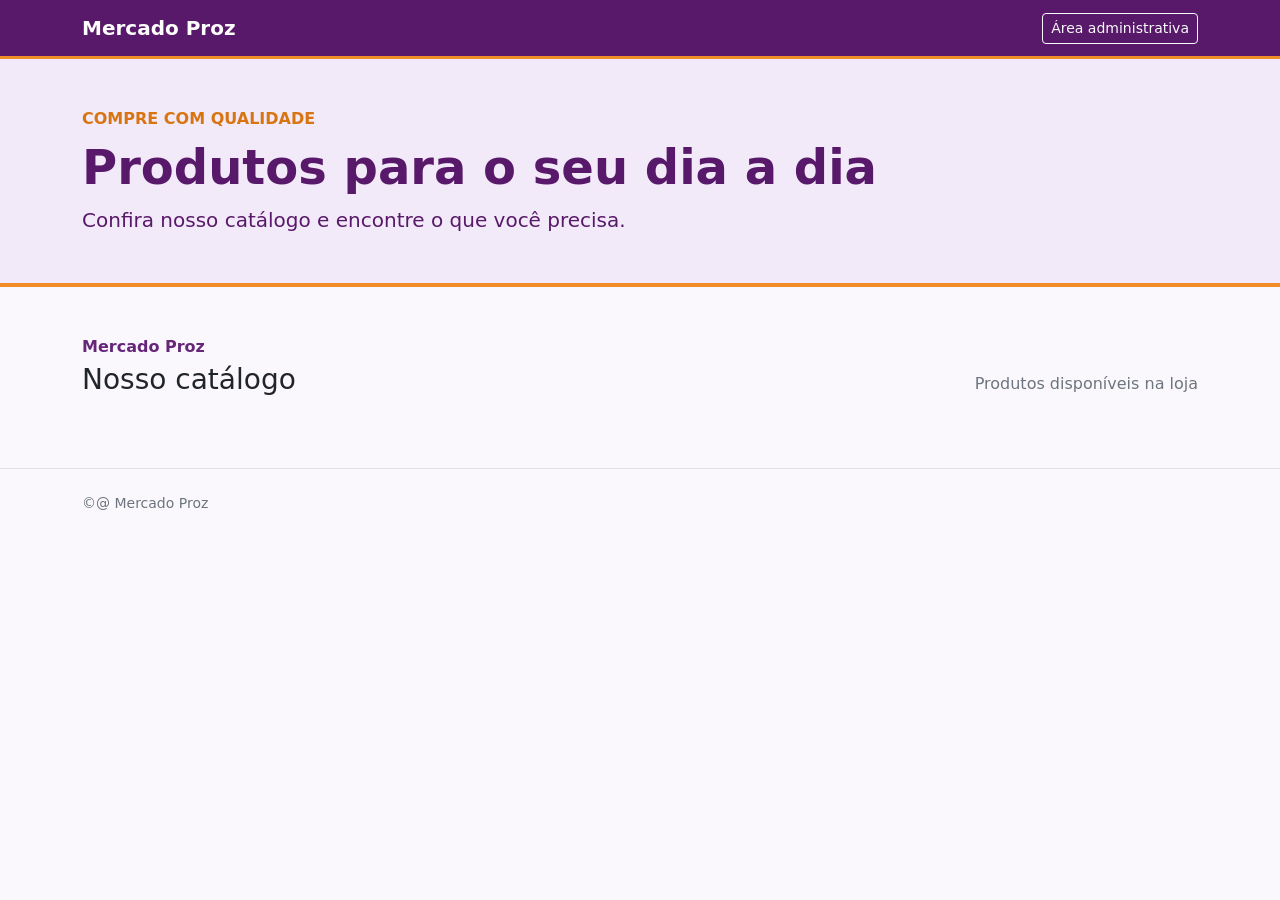
<file: index.html>
<!DOCTYPE html>
<html lang="pt-BR">
<head>
    <meta charset="UTF-8">
    <meta name="viewport" content="width=device-width, initial-scale=1.0">
    <meta name="description" content="Confira os produtos disponíveis no Mercado Proz.">
    <link href="https://cdn.jsdelivr.net/npm/bootstrap@5.3.3/dist/css/bootstrap.min.css" rel="stylesheet">
    <link rel="stylesheet" href="style.css">
    <link rel="icon" href="../favicon_io%20(1)/favicon.ico" type="image/x-icon">
    <link rel="apple-touch-icon" href="../favicon_io%20(1)/apple-touch-icon.png">
    <title>Mercado Proz</title>
</head>
<body>
    <div class="home-page">
        <nav class="navbar navbar-expand-lg navbar-dark bg-primary">
            <div class="container">
                <a class="navbar-brand fw-bold" href="index.html">Mercado Proz</a>
                <a class="btn btn-outline-light btn-sm" href="admin.html">Área administrativa</a>
            </div>
        </nav>
        <main>
            <section class="home-hero">
                <div class="container py-5">
                    <p class="text-uppercase fw-semibold mb-2">Compre com qualidade</p>
                    <h1 class="display-5 fw-bold">Produtos para o seu dia a dia</h1>
                    <p class="lead mb-0">Confira nosso catálogo e encontre o que você precisa.</p>
                </div>
            </section>
            <section class="container py-5" aria-labelledby="catalogo-titulo">
                <div class="d-flex flex-column flex-sm-row justify-content-between align-items-sm-end gap-2 mb-4">
                    <div>
                        <p class="text-primary fw-semibold mb-1">Mercado Proz</p>
                        <h2 class="h3 mb-0" id="catalogo-titulo">Nosso catálogo</h2>
                    </div>
                    <p class="text-secondary mb-0">Produtos disponíveis na loja</p>
                </div>

                <div class="catalog-grid" id="lista-produtos" aria-live="polite"></div>
            </section>
        </main>
        <footer class="border-top py-4">
            <div class="container text-secondary small">
                &copy;@ Mercado Proz
            </div>
        </footer>
    </div>
    <script src="scriptIndex.js"></script>
</body>
</html>
</file>
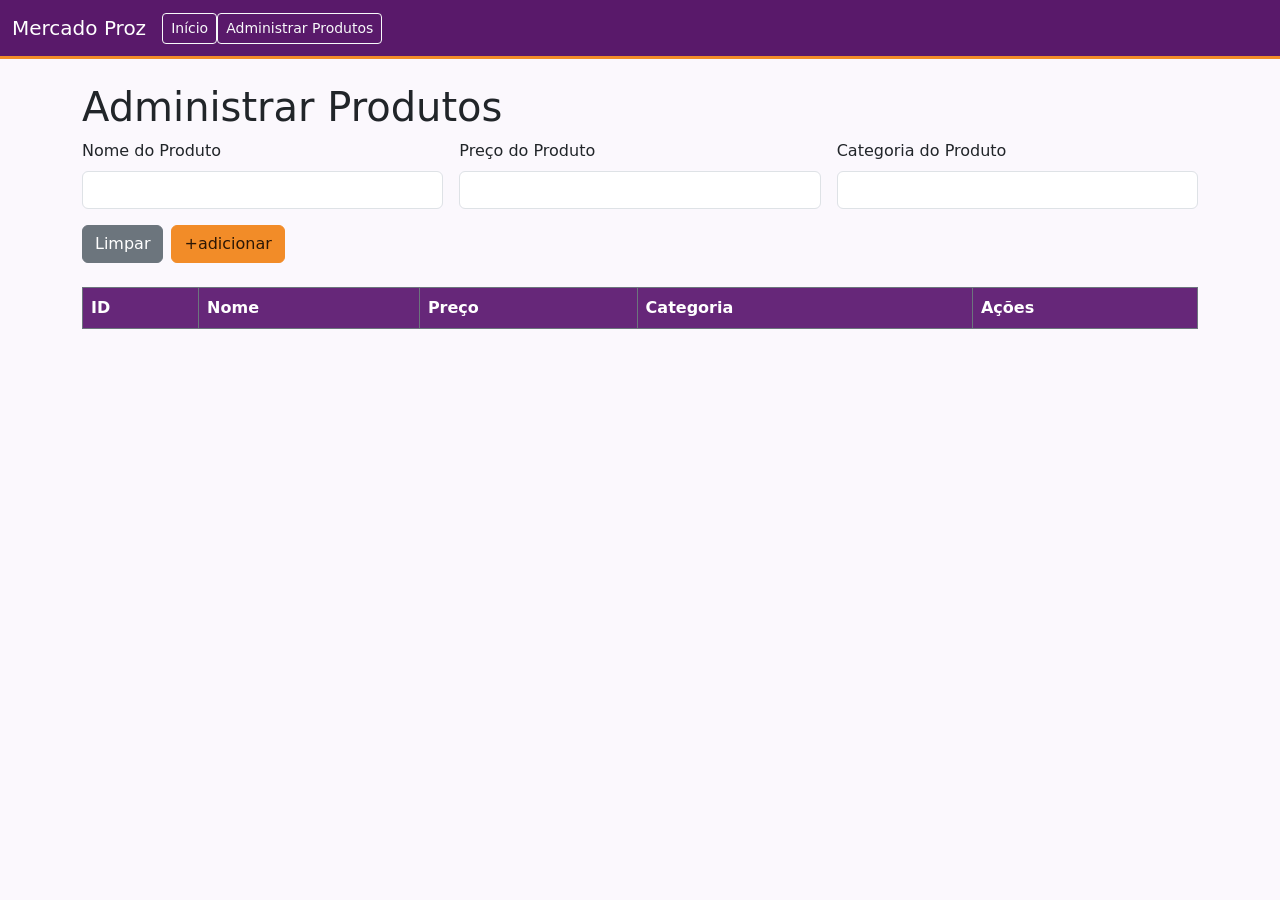
<file: admin.html>
<!DOCTYPE html>
<html lang="pt-br">
<head>
    <meta charset="UTF-8">
    <meta http-equiv="X-UA-Compatible" content="IE=edge">
    <meta name="viewport" content="width=device-width, initial-scale=1.0">
    <link rel="stylesheet" href="style.css">
    <link href="https://cdn.jsdelivr.net/npm/bootstrap@5.3.3/dist/css/bootstrap.min.css" rel="stylesheet">
    <link rel="icon" href="../favicon_io%20(1)/favicon.ico" type="image/x-icon">
    <link rel="apple-touch-icon" href="../favicon_io%20(1)/apple-touch-icon.png">
    <title>Mercado Proz - Adm</title>
</head>
<body>
    <nav class="navbar navbar-expand-lg navbar-dark bg-primary">
        <div class="container-fluid">

            <a class="navbar-brand" href="index.html">
                Mercado Proz
            </a>
            <button class="navbar-toggler" type="button" data-bs-toggle="collapse" data-bs-target="#menu">
                <span class="navbar-toggler-icon"></span>
            </button>
            <div class="collapse navbar-collapse" id="menu">
                <ul class="navbar-nav me-auto">
                    <li class="nav-item">
                        <a class="btn btn-outline-light btn-sm" href="index.html">
                            Início
                        </a>
                    </li>
                    <li class="nav-item">
                        <a class="btn btn-outline-light btn-sm" href="admin.html" aria-current="page">
                            Administrar Produtos
                        </a>
                    </li>
                </ul>
            </div>
        </div>
    </nav>
    <main class="container mt-4">
        <h1>Administrar Produtos</h1>
        <form id="formCadastro" class="formulario-cadastro">
            <div class="mb-3">
                <label for="nome" class="form-label">
                    Nome do Produto
                </label>

                <input type="text" id="nome" class="form-control" required>
            </div>

            <div class="mb-3">
                <label for="preco" class="form-label">
                    Preço do Produto
                </label>

                <input type="text" id="preco" class="form-control" inputmode="decimal" required>
            </div>
            <div class="mb-3">
                <label for="categoria" class="form-label">
                    Categoria do Produto
                </label>

                <input type="text" id="categoria" class="form-control" required>
            </div>
            <div class="d-flex gap-2 mt-4 mb-3">
                <button type="reset" class="btn btn-secondary">
                    Limpar
                </button>
                <button type="submit" class="btn btn-primary" id="btnEnviar">
                    +adicionar
                </button>
            </div>
        </form>
        <table class="table table-bordered border-secondary">
            <thead>
                <tr>
                    <th>ID</th>
                    <th>Nome</th>
                    <th>Preço</th>
                    <th>Categoria</th>
                    <th>Ações</th>
                </tr>
            </thead>
            <tbody id="itens">
            </tbody>
        </table>
    </main>
    <script src="scriptAdmin.js"></script>
    <script src="https://cdn.jsdelivr.net/npm/bootstrap@5.3.3/dist/js/bootstrap.bundle.min.js"></script>
</body>

</html>
</file>
<file: style.css>
:root {
    --roxo: #662779;
    --roxo-escuro: #59196a;
    --roxo-claro: #f2eaf8;
    --laranja: #f28c28;
    --laranja-escuro: #d87512;
    --fundo: #fbf8fd;
}

.formulario-cadastro {
    display: grid;
    grid-template-columns: repeat(3, minmax(0, 1fr));
    gap: 1rem;
    width: 100%;
    margin-bottom: 1.5rem;
}

.formulario-cadastro > .mb-3 {
    margin-bottom: 0 !important;
}

.formulario-cadastro > .d-flex {
    grid-column: 1 / -1;
    margin-top: 0 !important;
}

@media (max-width: 767.98px) {
    .formulario-cadastro {
        grid-template-columns: 1fr;
    }
}

body {
    background-color: var(--fundo) !important;
    text-align: center;
}

.navbar.bg-primary {
    background-color: var(--roxo-escuro) !important;
    border-bottom: 3px solid var(--laranja);
}

.home-page {
    min-height: 100vh;
    text-align: left;
}

.home-hero {
    background: var(--roxo-claro);
    border-bottom: 4px solid var(--laranja);
    color: var(--roxo-escuro);
}

.home-hero .text-uppercase {
    color: var(--laranja-escuro);
}

.catalog-grid {
    display: block;
}

.catalog-grid article {
    padding: 1.25rem;
    margin-bottom: 1rem;
    background-color: #fff;
    border: 1px solid #e5d8ef;
    border-left: 4px solid var(--laranja);
    border-radius: 0.5rem;
    box-shadow: 0 0.2rem 0.7rem rgb(63 25 92 / 7%);
}

.catalog-grid h3 {
    color: var(--roxo-escuro);
    font-size: 1.1rem;
    margin-bottom: 0.5rem;
}

.catalog-grid p {
    color: #665a70;
    margin-bottom: 0.5rem;
}

.catalog-grid p:first-of-type {
    color: var(--laranja-escuro);
    font-weight: 600;
}

.catalog-grid hr {
    display: none;
}

.text-primary,
.text-success {
    color: var(--roxo) !important;
}

.bg-success,
.btn-success {
    background-color: var(--roxo) !important;
}

.btn-success {
    border-color: var(--roxo) !important;
}

.btn-success:hover {
    background-color: var(--roxo-escuro) !important;
    border-color: var(--roxo-escuro) !important;
}

.btn-primary,
.btn-warning {
    background-color: var(--laranja) !important;
    border-color: var(--laranja) !important;
    color: #2c1706 !important;
}

.btn-primary:hover,
.btn-warning:hover {
    background-color: var(--laranja-escuro) !important;
    border-color: var(--laranja-escuro) !important;
    color: #fff !important;
}

.btn-danger {
    background-color: var(--roxo) !important;
    border-color: var(--roxo) !important;
    color: #fff !important;
}

.btn-danger:hover {
    background-color: var(--roxo-escuro) !important;
    border-color: var(--roxo-escuro) !important;
}

.btn-outline-light:hover {
    color: var(--roxo-escuro) !important;
}

.form-control:focus {
    border-color: var(--laranja);
    box-shadow: 0 0 0 0.25rem rgb(242 140 40 / 20%);
}

.border-success {
    border-color: #cbb2dc !important;
}

.table thead th {
    background-color: var(--roxo) !important;
    color: #fff !important;
}

footer {
    border-color: #e5d8ef !important;
}
</file>
